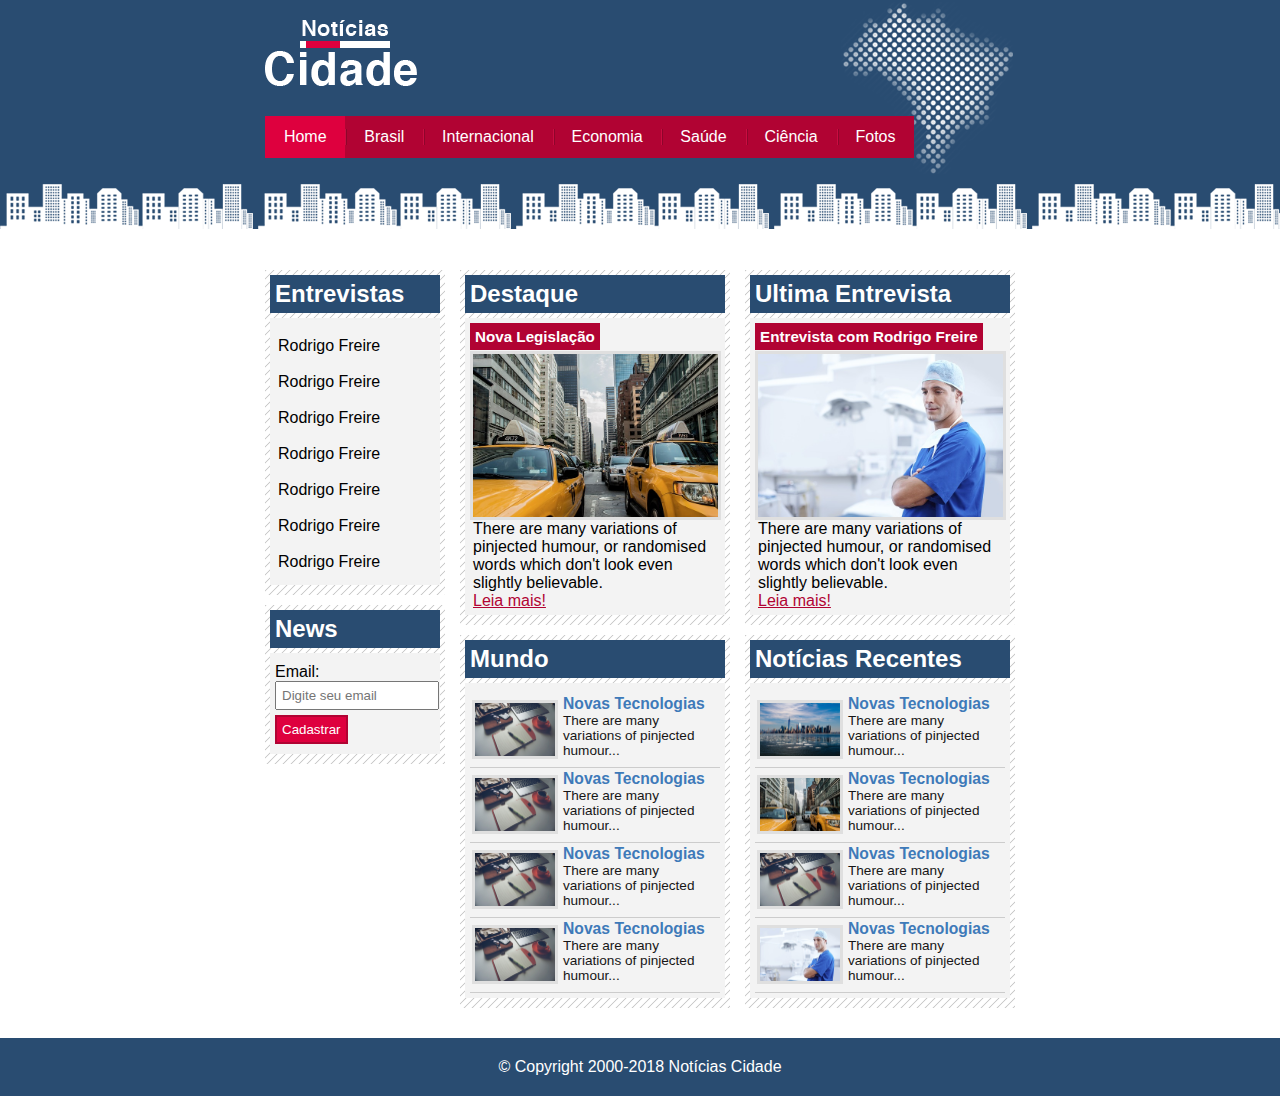
<file: index.html>
<!DOCTYPE html>
<html lang="pt-br">
    <head>
        <title>Notícias Cidade - Home</title>
        <meta charset="utf-8">
        <link rel="stylesheet" type="text/css" href="estilo.css">
    </head>
    <body id="tres-colunas" class="home">
        <div id="container">
            <div id="topo">
                <h1 class="logo">Notícias Cidade</h1>

                <ul class="navegacao">
                    <li class="primeiro" ><a id="home" href="index.html">Home</a></li>
                    <li><a id="brasil" href="brasil.html">Brasil</a></li>
                    <li><a id="internacional" href="internacional.html">Internacional</a></li>
                    <li><a id="economia" href="economia.html">Economia</a></li>
                    <li><a id="saude" href="saude.html">Saúde</a></li>
                    <li><a id="ciencia" href="ciencia.html">Ciência</a></li>
                    <li><a id="fotos" href="fotos.html">Fotos</a></li>
                </ul>
            </div>

            <div id="principal">
                <div id="primario">
                    <div class="caixa">
                        <h2>Destaque</h2>
                        <div class="caixa-conteudo">
                            <div id="noticia-comum">
                                <h3>Nova Legislação</h3>
                                <img src="imagens/taxi.jpg">
                                <p>There are many variations of pinjected humour, or randomised words which don't look even slightly believable.</p>
                                <a href="">Leia mais!</a>
                            </div>
                        </div>
                    </div>
                    <div class="caixa">
                        <h2>Mundo</h2>
                        <div class="caixa-conteudo">
                            <ul id="lista-noticias">
                                <li><a href="">
                                    <img src="imagens/tecnologia.jpg">
                                    <h3>Novas Tecnologias</h3>
                                    <p>There are many variations of pinjected humour...</p>
                                </a></li>
                                <li><a href="">
                                    <img src="imagens/tecnologia.jpg">
                                    <h3>Novas Tecnologias</h3>
                                    <p>There are many variations of pinjected humour...</p>
                                </a></li>
                                <li><a href="">
                                    <img src="imagens/tecnologia.jpg">
                                    <h3>Novas Tecnologias</h3>
                                    <p>There are many variations of pinjected humour...</p>
                                </a></li>
                                <li><a href="">
                                    <img src="imagens/tecnologia.jpg">
                                    <h3>Novas Tecnologias</h3>
                                    <p>There are many variations of pinjected humour...</p>
                                </a></li>
                            </ul>
                        </div>
                    </div>
                </div>
                <div id="secundario">
                    <div class="caixa">
                        <h2>Ultima Entrevista</h2>
                        <div class="caixa-conteudo">
                            <div id="noticia-comum">
                                <h3>Entrevista com Rodrigo Freire</h3>
                                <img src="imagens/doutor.jpg">
                                <p>There are many variations of pinjected humour, or randomised words which don't look even slightly believable.</p>
                                <a href="">Leia mais!</a>
                            </div>
                        </div>
                    </div>
                    <div class="caixa">
                        <h2>Notícias Recentes</h2>
                        <div class="caixa-conteudo">
                            <ul id="lista-noticias">
                                <li><a href="">
                                    <img src="imagens/cidade.jpg">
                                    <h3>Novas Tecnologias</h3>
                                    <p>There are many variations of pinjected humour...</p>
                                </a></li>
                                <li><a href="">
                                    <img src="imagens/taxi.jpg">
                                    <h3>Novas Tecnologias</h3>
                                    <p>There are many variations of pinjected humour...</p>
                                </a></li>
                                <li><a href="">
                                    <img src="imagens/tecnologia.jpg">
                                    <h3>Novas Tecnologias</h3>
                                    <p>There are many variations of pinjected humour...</p>
                                </a></li>
                                <li><a href="">
                                    <img src="imagens/doutor.jpg">
                                    <h3>Novas Tecnologias</h3>
                                    <p>There are many variations of pinjected humour...</p>
                                </a></li>
                            </ul>
                        </div>
                    </div>
                </div>
                <div id="lateral">
                    <div class="caixa">
                        <h2>Entrevistas</h2>
                        <div class="caixa-conteudo">
                            <ul>
                                <li><a href="">Rodrigo Freire</a></li>
                                <li><a href="">Rodrigo Freire</a></li>
                                <li><a href="">Rodrigo Freire</a></li>
                                <li><a href="">Rodrigo Freire</a></li>
                                <li><a href="">Rodrigo Freire</a></li>
                                <li><a href="">Rodrigo Freire</a></li>
                                <li><a href="">Rodrigo Freire</a></li>
                            </ul>
                        </div>
                    </div>
                    <div class="caixa">
                        <h2>News</h2>
                        <div class="caixa-conteudo">
                            <form>
                                <div id="digitar">
                                    <label for="email">Email:</label>
                                    <input type=text name="email" id="email" placeholder="Digite seu email">
                                </div>
                                <div id="botao">
                                    <input type="submit" value="Cadastrar">
                                </div>
                            </form>
                        </div>
                    </div>
                </div>
            </div>
        </div>
        <div id="container-rodape" style="clear: both;">
            <div id="rodape">
                &copy; Copyright 2000-2018 Notícias Cidade
            </div>
        </div>
    </body>
</html>
</file>
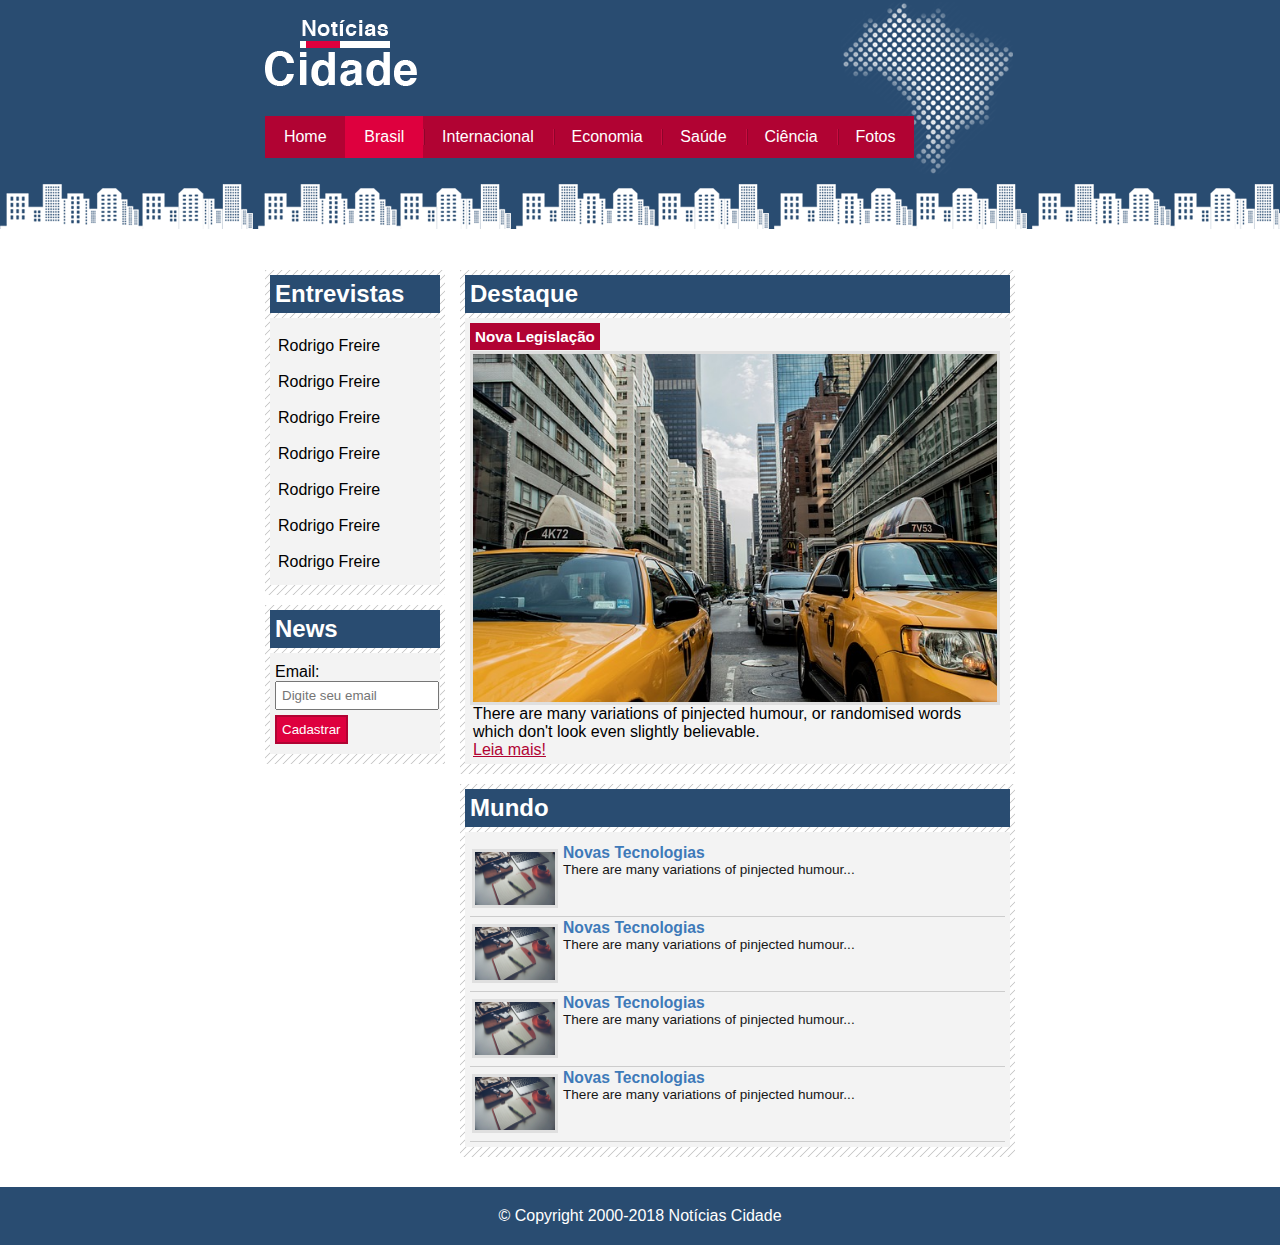
<file: brasil.html>
<!DOCTYPE html>
<html lang="pt-br">
    <head>
        <title>Notícias Cidade - Home</title>
        <meta charset="utf-8">
        <link rel="stylesheet" type="text/css" href="estilo.css">
    </head>
    <body id="duas-colunas" class="brasil">
        <div id="container">
            <div id="topo">
                <h1 class="logo">Notícias Cidade</h1>

                <ul class="navegacao">
                    <li class="primeiro" ><a id="home" href="index.html">Home</a></li>
                    <li><a id="brasil" href="brasil.html">Brasil</a></li>
                    <li><a id="internacional" href="internacional.html">Internacional</a></li>
                    <li><a id="economia" href="economia.html">Economia</a></li>
                    <li><a id="saude" href="saude.html">Saúde</a></li>
                    <li><a id="ciencia" href="ciencia.html">Ciência</a></li>
                    <li><a id="fotos" href="fotos.html">Fotos</a></li>
                </ul>
            </div>

            <div id="principal">
                <div id="primario">
                    <div class="caixa">
                        <h2>Destaque</h2>
                        <div class="caixa-conteudo">
                            <div id="noticia-comum">
                                <h3>Nova Legislação</h3>
                                <img src="imagens/taxi.jpg">
                                <p>There are many variations of pinjected humour, or randomised words which don't look even slightly believable.</p>
                                <a href="">Leia mais!</a>
                            </div>
                        </div>
                    </div>
                    <div class="caixa">
                        <h2>Mundo</h2>
                        <div class="caixa-conteudo">
                            <ul id="lista-noticias">
                                <li><a href="">
                                    <img src="imagens/tecnologia.jpg">
                                    <h3>Novas Tecnologias</h3>
                                    <p>There are many variations of pinjected humour...</p>
                                </a></li>
                                <li><a href="">
                                    <img src="imagens/tecnologia.jpg">
                                    <h3>Novas Tecnologias</h3>
                                    <p>There are many variations of pinjected humour...</p>
                                </a></li>
                                <li><a href="">
                                    <img src="imagens/tecnologia.jpg">
                                    <h3>Novas Tecnologias</h3>
                                    <p>There are many variations of pinjected humour...</p>
                                </a></li>
                                <li><a href="">
                                    <img src="imagens/tecnologia.jpg">
                                    <h3>Novas Tecnologias</h3>
                                    <p>There are many variations of pinjected humour...</p>
                                </a></li>
                            </ul>
                        </div>
                    </div>
                </div>
                <div id="lateral">
                    <div class="caixa">
                        <h2>Entrevistas</h2>
                        <div class="caixa-conteudo">
                            <ul>
                                <li><a href="">Rodrigo Freire</a></li>
                                <li><a href="">Rodrigo Freire</a></li>
                                <li><a href="">Rodrigo Freire</a></li>
                                <li><a href="">Rodrigo Freire</a></li>
                                <li><a href="">Rodrigo Freire</a></li>
                                <li><a href="">Rodrigo Freire</a></li>
                                <li><a href="">Rodrigo Freire</a></li>
                            </ul>
                        </div>
                    </div>
                    <div class="caixa">
                        <h2>News</h2>
                        <div class="caixa-conteudo">
                            <form>
                                <div id="digitar">
                                    <label for="email">Email:</label>
                                    <input type=text name="email" id="email" placeholder="Digite seu email">
                                </div>
                                <div id="botao">
                                    <input type="submit" value="Cadastrar">
                                </div>
                            </form>
                        </div>
                    </div>
                </div>
            </div>
        </div>
        <div id="container-rodape" style="clear: both;">
            <div id="rodape">
                &copy; Copyright 2000-2018 Notícias Cidade
            </div>
        </div>
    </body>
</html>
</file>
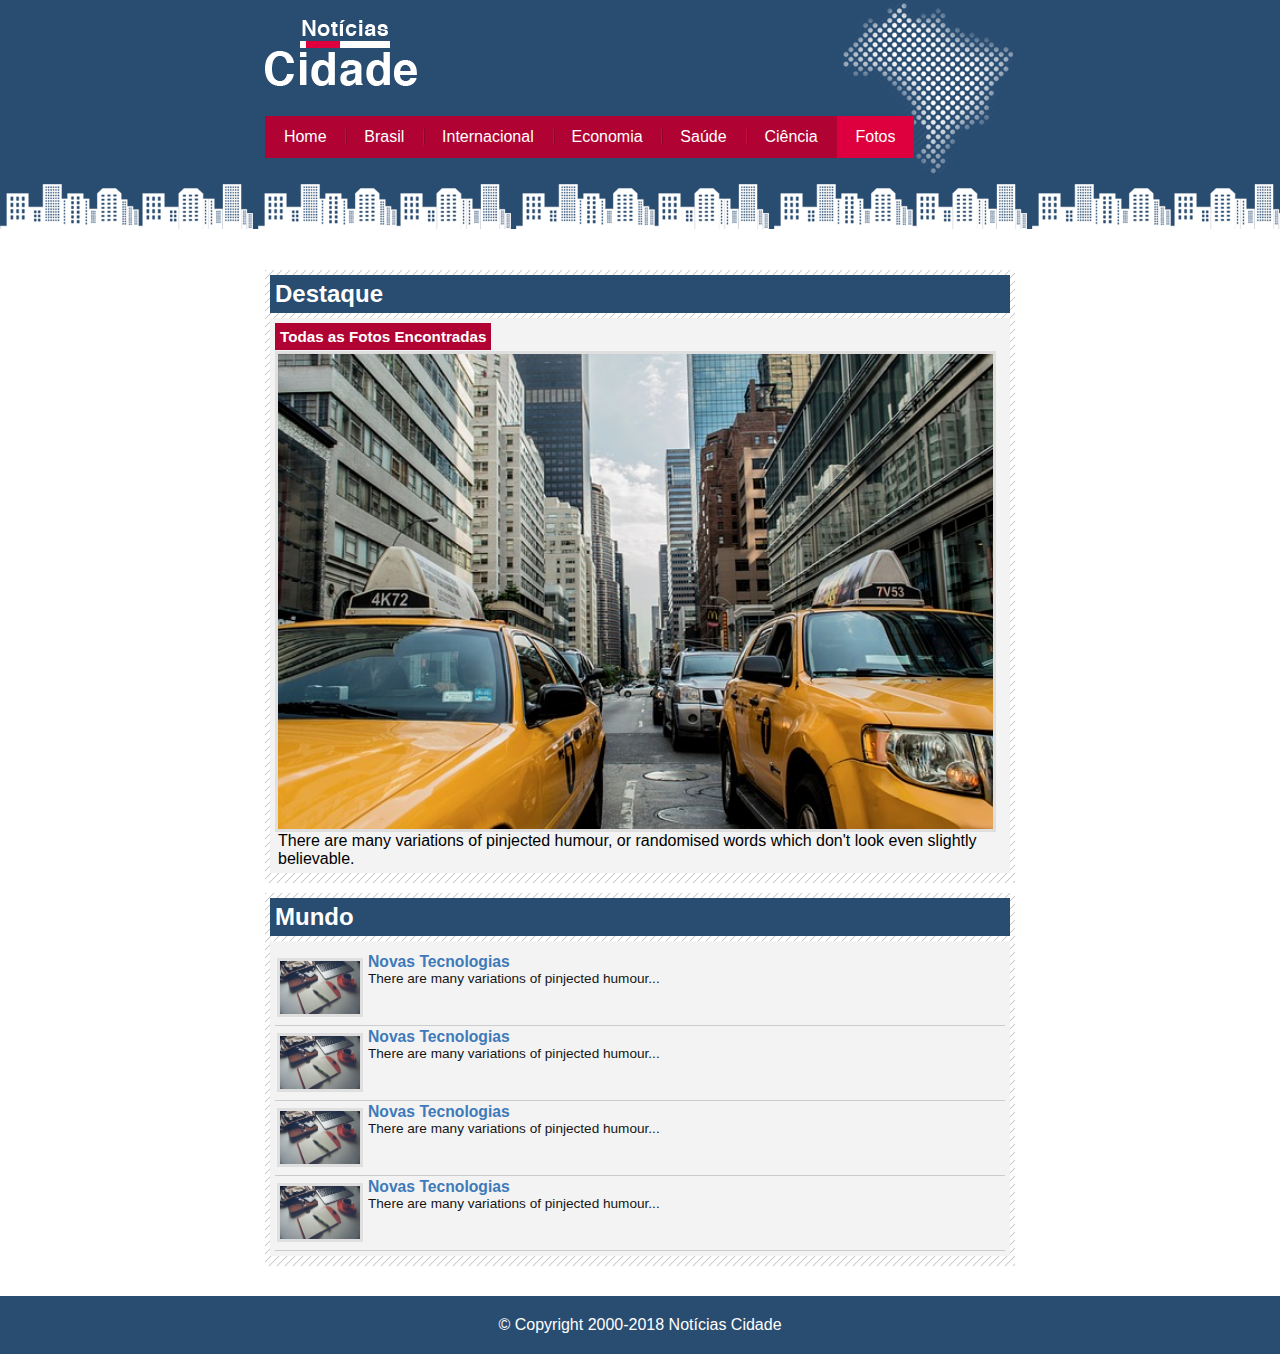
<file: fotos.html>
<!DOCTYPE html>
<html lang="pt-br">
    <head>
        <title>Notícias Cidade - Home</title>
        <meta charset="utf-8">
        <link rel="stylesheet" type="text/css" href="estilo.css">
    </head>
    <body id="uma-coluna" class="fotos">
        <div id="container">
            <div id="topo">
                <h1 class="logo">Notícias Cidade</h1>

                <ul class="navegacao">
                    <li class="primeiro" ><a id="home" href="index.html">Home</a></li>
                    <li><a id="brasil" href="brasil.html">Brasil</a></li>
                    <li><a id="internacional" href="internacional.html">Internacional</a></li>
                    <li><a id="economia" href="economia.html">Economia</a></li>
                    <li><a id="saude" href="saude.html">Saúde</a></li>
                    <li><a id="ciencia" href="ciencia.html">Ciência</a></li>
                    <li><a id="fotos" href="fotos.html">Fotos</a></li>
                </ul>
            </div>

            <div id="principal">
                <div id="primario">
                    <div class="caixa">
                        <h2>Destaque</h2>
                        <div class="caixa-conteudo">
                            <div id="noticia-comum">
                                <h3>Todas as Fotos Encontradas</h3>
                                <img src="imagens/taxi.jpg">
                                <p>There are many variations of pinjected humour, or randomised words which don't look even slightly believable.</p>
                            </div>
                        </div>
                    </div>
                    <div class="caixa">
                        <h2>Mundo</h2>
                        <div class="caixa-conteudo">
                            <ul id="lista-noticias">
                                <li><a href="">
                                    <img src="imagens/tecnologia.jpg">
                                    <h3>Novas Tecnologias</h3>
                                    <p>There are many variations of pinjected humour...</p>
                                </a></li>
                                <li><a href="">
                                    <img src="imagens/tecnologia.jpg">
                                    <h3>Novas Tecnologias</h3>
                                    <p>There are many variations of pinjected humour...</p>
                                </a></li>
                                <li><a href="">
                                    <img src="imagens/tecnologia.jpg">
                                    <h3>Novas Tecnologias</h3>
                                    <p>There are many variations of pinjected humour...</p>
                                </a></li>
                                <li><a href="">
                                    <img src="imagens/tecnologia.jpg">
                                    <h3>Novas Tecnologias</h3>
                                    <p>There are many variations of pinjected humour...</p>
                                </a></li>
                            </ul>
                        </div>
                    </div>
                </div>
            </div>
        </div>
        <div id="container-rodape" style="clear: both;">
            <div id="rodape">
                &copy; Copyright 2000-2018 Notícias Cidade
            </div>
        </div>
    </body>
</html>
</file>
<file: estilo.css>
/*Parte Generalizada*/
*{
    margin:0;
    padding:0;
}
body{
    font-family: 'Trebuchet MS', 'Lucida Sans Unicode', 'Lucida Grande', 'Lucida Sans', Arial, sans-serif;
    background: #fff url(imagens/fundo.png) repeat-x;
}
#container{
    width: 750px;
    margin: 0 auto;
}
#container-rodape{
    background: #294c71;
    padding: 20px;
}


/*Configurações Padrões*/
ul{
    margin:0;
    padding:0;
    list-style: none;   
}
img{
    width: 100%;
    border: 2px solid #dfdfdf;
}
h2{
    background: #294c71;
    color:white;
    padding: 5px 0 5px 5px;
}
label{
    display: block;
    cursor: pointer;
}
input{
    padding: 5px;
}


/*Área do Cabeçalho*/
#topo{
    padding-top: 20px;
    height: 180px;
    background: url(imagens/detalhe-topo.png) no-repeat right top;
}
#topo ul{
    float: left;
    margin-top: 30px;
    background: #b10333;
}
#topo ul li{
    float: left;
}
#topo ul li a{
    font-size: 1em;
    padding: 0.32em 1.18em;
    line-height: 2em;
    display: block;
    color: white;
    text-decoration: none;
    background: url(imagens/divisor.png) no-repeat left center;
}
#topo ul li a:hover{
    color: #69001d
}
#topo ul .primeiro a{
    background: none;
}
.logo{
    width: 152px;
    height: 66px;
    background: url(imagens/logo.png) no-repeat center;
    text-indent: -3000px;/*joga o conteudo pra esquerda 3000 pixels*/
}
    /*Deixar menu selecionado*/
body.home .navegacao a#home,
body.brasil .navegacao a#brasil,
body.fotos .navegacao a#fotos{
    color:white;
    background: #de003e;
    cursor:text;
}


/*Área de Conteúdo(Principal)*/
#principal{
    margin-top: 60px;
    background: #f5f5f5;
}
#principal img{
    display: block;
    width: 98%;
    margin-top: 5px;
    border: 3px solid #dfdfdf;
}
#principal p{
    padding-left: 3px;
}
    /*Área Principal - Fundo dos Containers*/
.caixa{
    background: #f3f3f3 url(imagens/fundo-caixa.png);
    margin: 10px 0;
    padding: 5px;
}
.caixa-conteudo{
    margin: 5px 0;
    padding: 5px;
    padding-top: 10px;
    background: #f3f3f3;
}

/*Área de Conteúdo(Principal) Primária*/
    /*Espaçamento dos containers da área principal*/
#primario{
    width: 270px;
    float: left;
    margin: 0 0 20px 195px;
}
#duas-colunas #primario{
    width: 555px;
    margin: 0 0 20px 195px;
}
#uma-coluna #primario{
    width: 750px;
    margin: 0 0 20px 0px;
}

/*Área de Conteúdo(Principal) Secundaria*/
#secundario{
    width: 270px;
    float: left;
    margin: 0 0 20px 15px;
}

/*Área Principal Parte de Cima(Noticia Comum)*/
#noticia-comum h3{
    font-size: 0.95em;
    display: inline;
    background: #b10333;
    color: white;
    padding: 5px;
}
#noticia-comum a{
    color: #b10333;
    padding-left: 3px;
}

/*Área Principal Parte de Baixo(Lista Noticias)*/
#lista-noticias li{
    border-bottom: 1px solid #ccc;
    height: 70px;
    padding: 2px;
}
#lista-noticias li a{
    text-decoration: none;
}
#lista-noticias li:hover{
    background: #dfdfdf;
    cursor: pointer;
}
#lista-noticias li a img{
    width: 80px;
    float: left;
    margin-right: 5px;
}
#lista-noticias li a h3{
    font-size: 0.98em;
    font-weight: bold;
    color: #3e7ab9;
}
#lista-noticias li a p{
    font-size: 0.85em;
    color: rgb(22, 22, 22);
}

/*Área de Conteúdo(Principal) Lateral*/
#lateral{
    width: 180px;
    float: left;
    margin: 0 0 20px -750px;
}
    /*Área Lateral - Hyperlinks*/
#lateral ul li a{
    padding:3px;
    text-decoration: none;
    color: black;
    line-height: 30px;
    display: block;
}
#lateral ul li a:hover{
    background: url(imagens/marcador.png) no-repeat left center;
    padding-left: 20px;
    color: #a1a1a1;
}
    /*Área Lateral - Form*/
#digitar input{
    width: 150px;
}
#botao{
    margin: 5px 0;
}
#botao input{
    color: white;
    background: #de003e;
    border: 2px solid #b10333;
}


/*Área do Rodapé*/
#rodape{
    width: 750px;
    color:white;
    margin: 0 auto;
    text-align: center;
}
</file>
